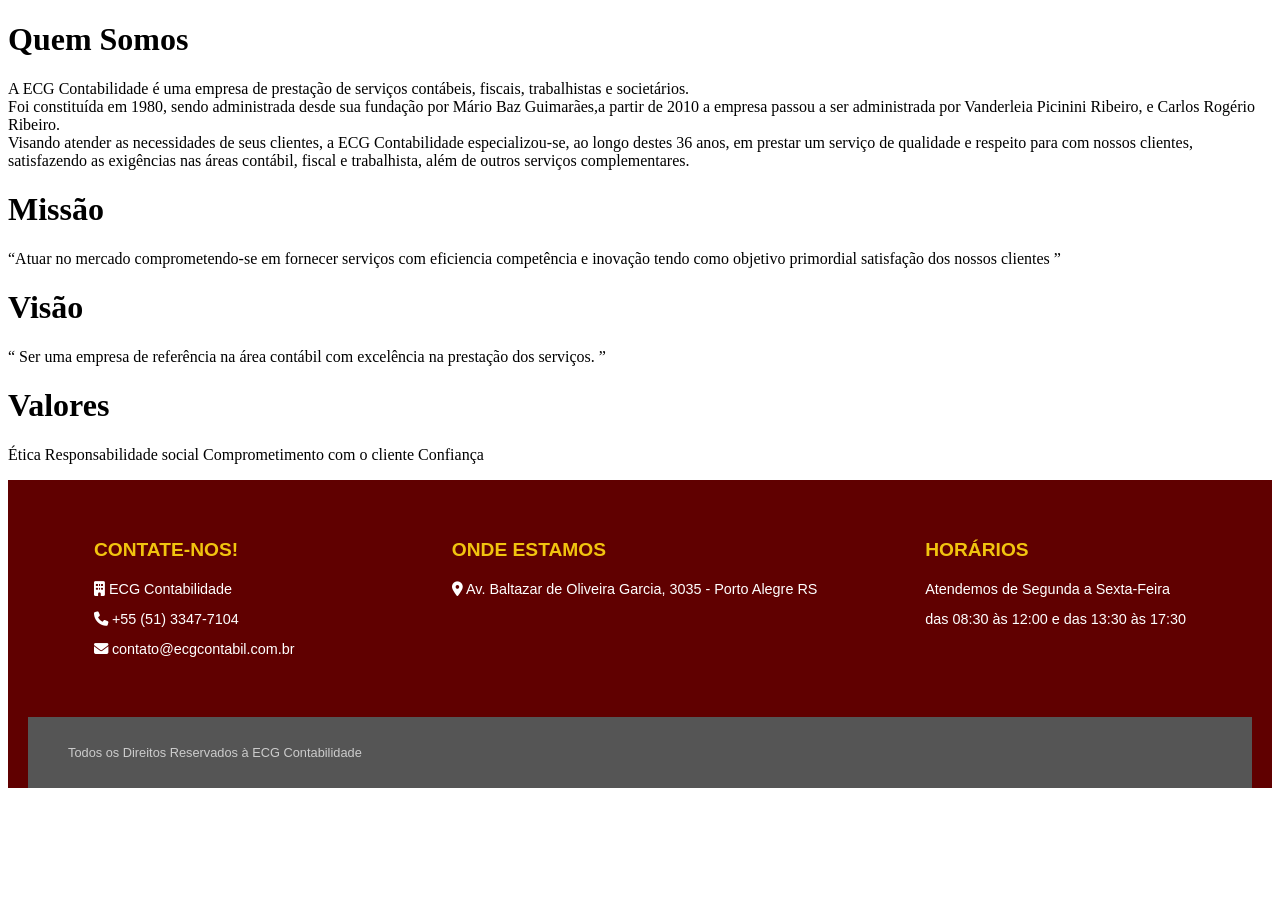
<file: quem-somos.html>
<!DOCTYPE html>
<html>
<head>
    <meta charset='utf-8'>
    <meta lang="pt-br">
    <meta http-equiv='X-UA-Compatible' content='IE=edge'>
    <title>Quem Somos - ECG Contabilidade</title>
    <meta name='viewport' content='width=device-width, initial-scale=1'>
    <link rel="stylesheet" href="https://cdnjs.cloudflare.com/ajax/libs/font-awesome/6.5.1/css/all.min.css">
    <link rel="stylesheet" href="style.css">
</head>
<body>
    <header>
        <nav>
            <a href="servicos.html"></a>
            <a href=""></a>
            <a href=""></a>
            <a href=""></a>
        </nav>
    </header>
    <h1>Quem Somos</h1>
    <p>A ECG Contabilidade é uma empresa de prestação de serviços contábeis, fiscais, trabalhistas e societários. <br>

Foi constituída em 1980, sendo administrada desde sua fundação por Mário Baz Guimarães,a partir de 2010 a empresa passou a ser administrada por Vanderleia Picinini Ribeiro, e Carlos Rogério Ribeiro. <br>

Visando atender as necessidades de seus clientes, a ECG Contabilidade especializou-se, ao longo destes 36 anos, em prestar um serviço  de qualidade e respeito para com nossos clientes, satisfazendo as exigências nas áreas contábil, fiscal e trabalhista, além de outros serviços complementares. <br></p>
<h1 class="qs">Missão</h1>
<p class="txt">“Atuar no mercado comprometendo-se em fornecer serviços com eficiencia competência e inovação tendo como objetivo primordial satisfação dos nossos clientes ”</p>
<h1 class="qs">Visão</h1>
<p class="txt">“ Ser uma empresa de referência na área contábil com excelência na prestação dos serviços. ”</p>
<h1 class="qs">Valores</h1>
<p class="txt">Ética
Responsabilidade social
Comprometimento com o cliente
Confiança</p>
<footer class="rodape">
    <div class="rodape-container">
        <div class="rodape-coluna">
            <h3>CONTATE-NOS!</h3>
            <p><i class="fas fa-building"></i> ECG Contabilidade</p>
            <p><i class="fas fa-phone"></i> <a href="tel:+555133477104">+55 (51) 3347-7104</a></p>
            <p><i class="fas fa-envelope"></i> <a href="mailto:contato@ecgcontabil.com.br">contato@ecgcontabil.com.br</a></p>
        </div>

        <div class="rodape-coluna">
            <h3>ONDE ESTAMOS</h3>
            <p><i class="fas fa-map-marker-alt"></i> Av. Baltazar de Oliveira Garcia, 3035 - Porto Alegre RS</p>
        </div>

        <div class="rodape-coluna">
            <h3>HORÁRIOS</h3>
            <p>Atendemos de Segunda a Sexta-Feira</p>
            <p>das 08:30 às 12:00 e das 13:30 às 17:30</p>
        </div>
    </div>
    <div class="rodape-direitos">
        <p>Todos os Direitos Reservados à ECG Contabilidade</p>
    </div>
</footer>
</body>
</html>
</file>
<file: style.css>
img{
    width: 100px;
    height: 100px;
    text-align: justify;
    
}

.rodape {
    background-color: #600000; /* Tom de vinho do print */
    color: #f1c40f; /* Tom dourado/bege para os títulos */
    padding: 40px 20px 0;
    font-family: Arial, sans-serif;
}

.rodape-container {
    display: flex;
    justify-content: space-around; /* Espaça as colunas igualmente */
    max-width: 1200px;
    margin: 0 auto;
    flex-wrap: wrap; /* Para quebrar linha no celular */
}

.rodape-coluna {
    margin-bottom: 30px;
    min-width: 250px;
}

.rodape-coluna h3 {
    font-size: 1.2rem;
    margin-bottom: 20px;
}

.rodape-coluna p, .rodape-coluna a {
    color: #fff; /* Texto branco como no print */
    text-decoration: none;
    margin-bottom: 10px;
    font-size: 0.9rem;
}

.rodape-direitos {
    background-color: #555; /* Fundo cinza da base */
    color: #ccc;
    text-align: left;
    padding: 15px 40px;
    margin-top: 20px;
    font-size: 0.8rem;
}

.quem-somos{
   font-family: "Montserrat", sans-serif;
   font-size: small;
   color: #600000;
    width: auto;
    text-align: justify;
    margin: 100px;
    
}
</file>
